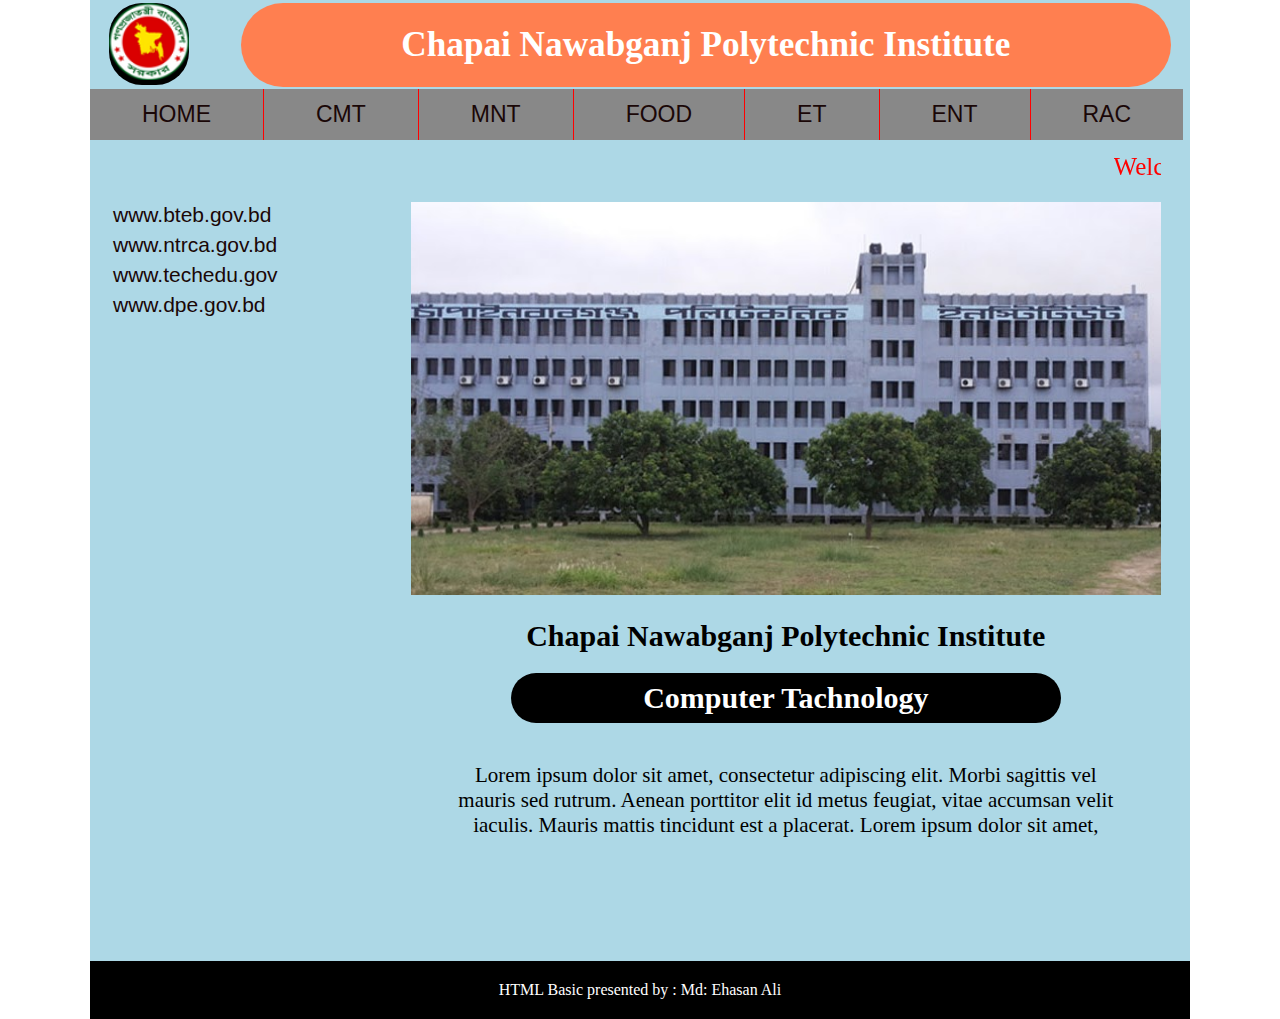
<file: index.html>
<!DOCTYPE html>
<html lang="en">

<head>
    <meta charset="UTF-8">
    <meta http-equiv="X-UA-Compatible" content="IE=edge">
    <meta name="viewport" content="width=device-width, initial-scale=1.0">
    <link rel="stylesheet" href="css/style.css">
    <title>Chapai Nawabganj Polytachnic Institute</title>
</head>

<body>
    <header>
        <div class="container">
            <div class="main_container">
                <div class="img">
                    <a href="#"><img src="img/logo.png" alt="chapai nawabganj polytechnic institute" /></a>
                </div>
                <div class="title">
                    <h2>Chapai Nawabganj Polytechnic Institute</h2>
                </div>
            </div>
        </div>
    </header>
    <main>
        <section id="navigation">
            <div class="container">
                <div class="main_container">
                    <ul class="ul-dp">
                        <li><a href="">HOME</a></li>
                        <li><a href="cmt.html">CMT</a></li>
                        <li><a href="mnt.html">MNT</a></li>
                        <li><a href="food.html">FOOD</a></li>
                        <li><a href="et.html">ET</a></li>
                        <li><a href="ent.html">ENT</a></li>
                        <li><a href="rac.html">RAC</a></li>
                    </ul>
                </div>
            </div>
        </section>

        <section class="marquee">
            <div class="container">
                <div class="main_container">
                    <div class="marquee_content">
                        <marquee behavior="" direction="">Welcome to Chapai Nawabganj Polytachnic Institute</marquee>
                    </div>
                </div>
            </div>
        </section>



        <section class="website">
            <div class="container">
                <div class="main_container">
                    <div class="menu">
                        <ul class="wibsite-1">
                            <li><a href="http://www.bteb.gov.bd/" target="_blank" rel="noopener noreferrer">www.bteb.gov.bd</a> </li>
                            <li><a href="http://www.techedu.gov.bd/" target="_blank" rel="noopener noreferrer">www.ntrca.gov.bd</a></li>
                            <li><a href="http://www.ntrca.gov.bd/" target="_blank" rel="noopener noreferrer">www.techedu.gov</a></li>
                            <li><a href="http://www.dpe.gov.bd/" target="_blank" rel="noopener noreferrer">www.dpe.gov.bd</a> </li>
                        </ul>
                    </div>
                </div>
            </div>
        </section>

        <section class="main_img_chenge">
            <div class="container">
                <div class="main_container">
                    <div class="content">
                        <div class="img-div">
                            <img src="img/2.jpg" alt="Not Img sowing" />
                        </div>
                        <h3>Chapai Nawabganj Polytechnic Institute</h3>
                        <h3 class="bg">Computer Tachnology</h3>
                        <p>Lorem ipsum dolor sit amet, consectetur adipiscing elit. Morbi sagittis vel mauris sed rutrum. Aenean porttitor elit id metus feugiat, vitae accumsan velit iaculis. Mauris mattis tincidunt est a placerat. Lorem ipsum dolor sit
                            amet,
                        </p>
                    </div>
                </div>
            </div>
        </section>





    </main>

    <footer>
        <div class="container">
            <div class="main_container">
                <div class="footer-p">
                    <p>HTML Basic presented by : Md: Ehasan Ali</p>
                </div>
            </div>
        </div>
    </footer>
</body>

</html>
</file>
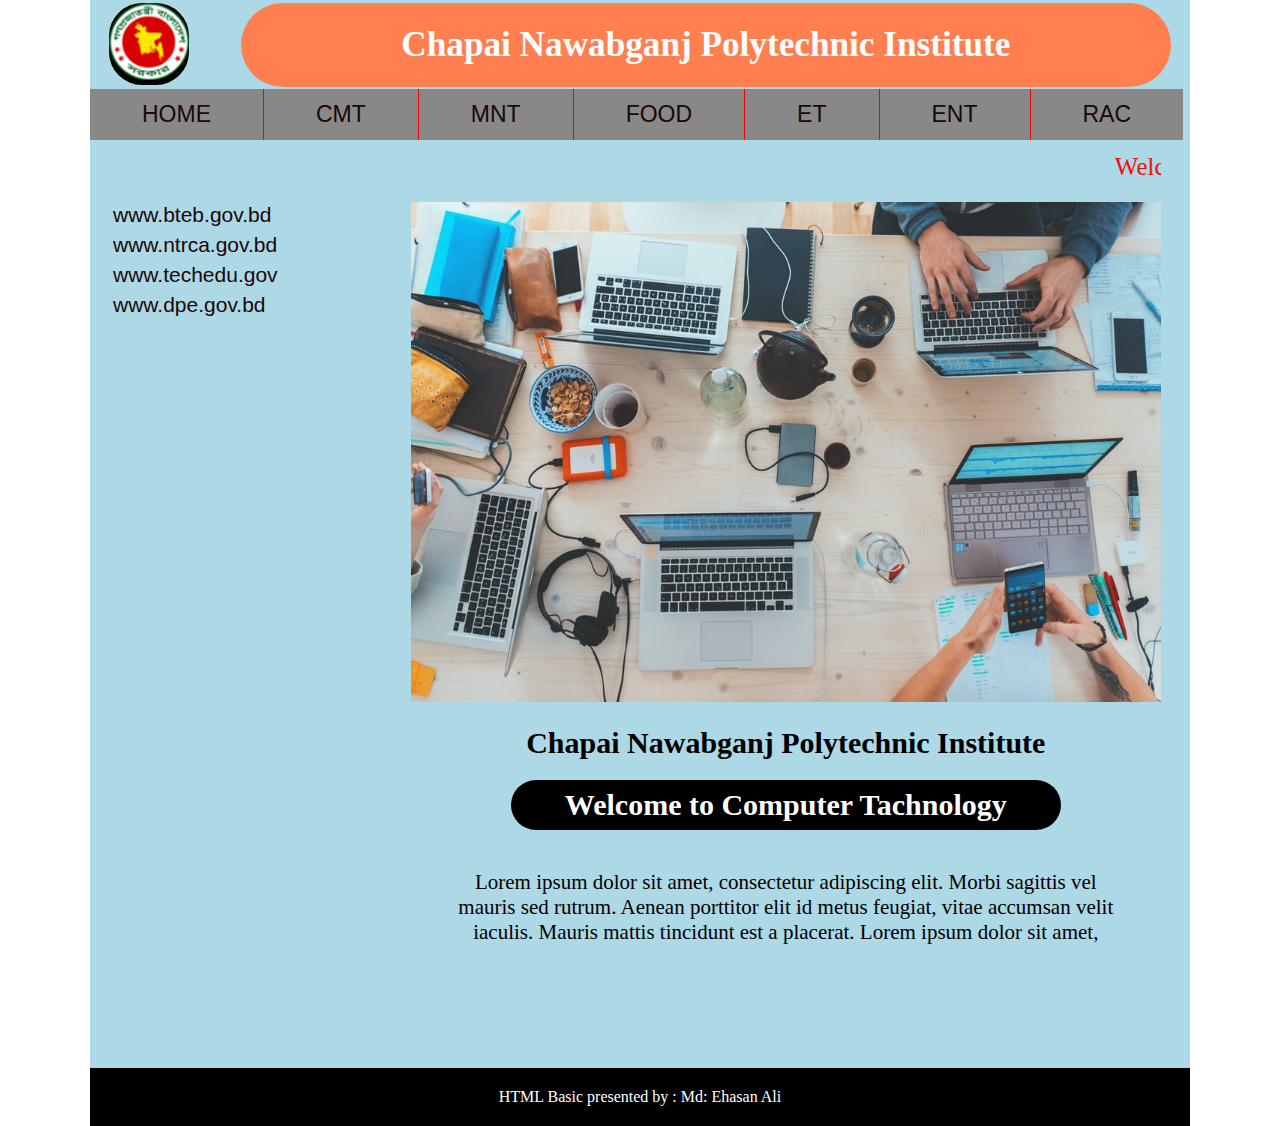
<file: cmt.html>
<!DOCTYPE html>
<html lang="en">

<head>
    <meta charset="UTF-8">
    <meta http-equiv="X-UA-Compatible" content="IE=edge">
    <meta name="viewport" content="width=device-width, initial-scale=1.0">
    <link rel="stylesheet" href="css/style.css">
    <title>Computer Technology</title>
</head>

<body>
    <header>
        <div class="container">
            <div class="main_container">
                <div class="img">
                    <a href="#"><img src="img/logo.png" alt="chapai nawabganj polytechnic institute" /></a>
                </div>
                <div class="title">
                    <h2>Chapai Nawabganj Polytechnic Institute</h2>
                </div>
            </div>
        </div>
    </header>
    <main>
        <section id="navigation">
            <div class="container">
                <div class="main_container">
                    <ul class="ul-dp">
                        <li><a href="index.html">HOME</a></li>
                        <li><a href="cmt.html">CMT</a></li>
                        <li><a href="mnt.html">MNT</a></li>
                        <li><a href="food.html">FOOD</a></li>
                        <li><a href="et.html">ET</a></li>
                        <li><a href="ent.html">ENT</a></li>
                        <li><a href="rac.html">RAC</a></li>
                    </ul>
                </div>
            </div>
        </section>

        <section class="marquee">
            <div class="container">
                <div class="main_container">
                    <div class="marquee_content">
                        <marquee behavior="" direction="">Welcome to Department of Computer Technology</marquee>
                    </div>
                </div>
            </div>
        </section>



        <section class="website">
            <div class="container">
                <div class="main_container">
                    <div class="menu">
                        <ul class="wibsite-1">
                            <li><a href="http://www.bteb.gov.bd/" target="_blank" rel="noopener noreferrer">www.bteb.gov.bd</a> </li>
                            <li><a href="http://www.techedu.gov.bd/" target="_blank" rel="noopener noreferrer">www.ntrca.gov.bd</a></li>
                            <li><a href="http://www.ntrca.gov.bd/" target="_blank" rel="noopener noreferrer">www.techedu.gov</a></li>
                            <li><a href="http://www.dpe.gov.bd/" target="_blank" rel="noopener noreferrer">www.dpe.gov.bd</a> </li>
                        </ul>
                    </div>
                </div>
            </div>
        </section>

        <section class="main_img_chenge">
            <div class="container">
                <div class="main_container">
                    <div class="content">
                        <div class="img-div">
                            <img src="img/cmt.jpg" alt="Not Img sowing" />
                        </div>
                        <h3>Chapai Nawabganj Polytechnic Institute</h3>
                        <h3 class="bg">Welcome to Computer Tachnology</h3>
                        <p>Lorem ipsum dolor sit amet, consectetur adipiscing elit. Morbi sagittis vel mauris sed rutrum. Aenean porttitor elit id metus feugiat, vitae accumsan velit iaculis. Mauris mattis tincidunt est a placerat. Lorem ipsum dolor sit
                            amet,
                        </p>
                    </div>
                </div>
            </div>
        </section>





    </main>

    <footer>
        <div class="container">
            <div class="main_container">
                <div class="footer-p">
                    <p>HTML Basic presented by : Md: Ehasan Ali</p>
                </div>
            </div>
        </div>
    </footer>
</body>

</html>
</file>
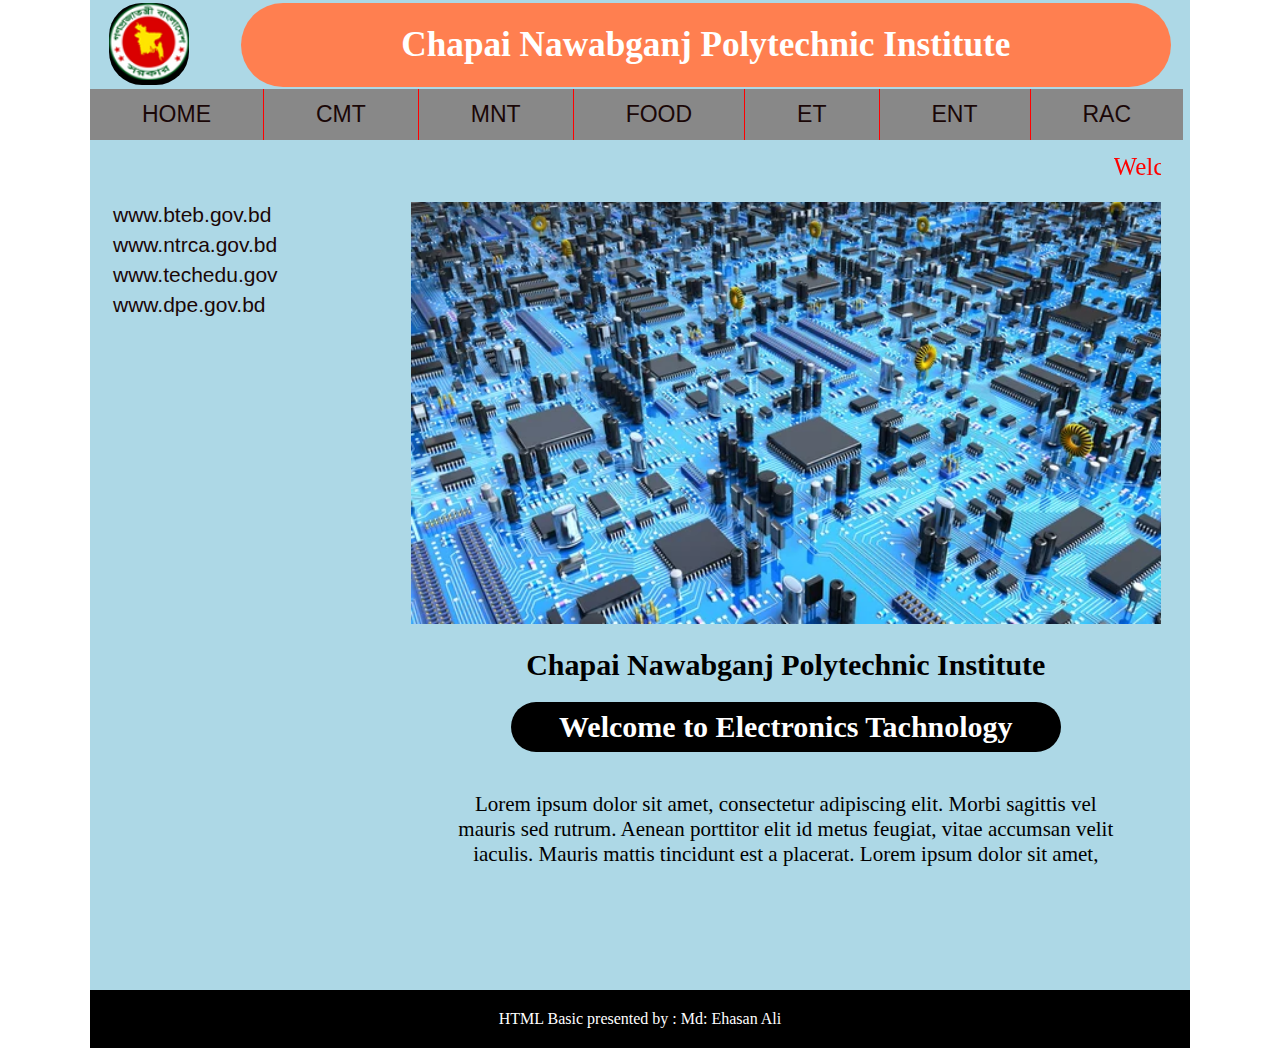
<file: ent.html>
<!DOCTYPE html>
<html lang="en">

<head>
    <meta charset="UTF-8">
    <meta http-equiv="X-UA-Compatible" content="IE=edge">
    <meta name="viewport" content="width=device-width, initial-scale=1.0">
    <link rel="stylesheet" href="css/style.css">
    <title>Electronics Tachnology</title>
</head>

<body>
    <header>
        <div class="container">
            <div class="main_container">
                <div class="img">
                    <a href="#"><img src="img/logo.png" alt="chapai nawabganj polytechnic institute" /></a>
                </div>
                <div class="title">
                    <h2>Chapai Nawabganj Polytechnic Institute</h2>
                </div>
            </div>
        </div>
    </header>
    <main>
        <section id="navigation">
            <div class="container">
                <div class="main_container">
                    <ul class="ul-dp">
                        <li><a href="index.html">HOME</a></li>
                        <li><a href="cmt.html">CMT</a></li>
                        <li><a href="mnt.html">MNT</a></li>
                        <li><a href="food.html">FOOD</a></li>
                        <li><a href="et.html">ET</a></li>
                        <li><a href="ent.html">ENT</a></li>
                        <li><a href="rac.html">RAC</a></li>
                    </ul>
                </div>
            </div>
        </section>

        <section class="marquee">
            <div class="container">
                <div class="main_container">
                    <div class="marquee_content">
                        <marquee behavior="" direction="">Welcome to Department of Electronics Tachnology</marquee>
                    </div>
                </div>
            </div>
        </section>



        <section class="website">
            <div class="container">
                <div class="main_container">
                    <div class="menu">
                        <ul class="wibsite-1">
                            <li><a href="http://www.bteb.gov.bd/" target="_blank" rel="noopener noreferrer">www.bteb.gov.bd</a> </li>
                            <li><a href="http://www.techedu.gov.bd/" target="_blank" rel="noopener noreferrer">www.ntrca.gov.bd</a></li>
                            <li><a href="http://www.ntrca.gov.bd/" target="_blank" rel="noopener noreferrer">www.techedu.gov</a></li>
                            <li><a href="http://www.dpe.gov.bd/" target="_blank" rel="noopener noreferrer">www.dpe.gov.bd</a> </li>
                        </ul>
                    </div>
                </div>
            </div>
        </section>

        <section class="main_img_chenge">
            <div class="container">
                <div class="main_container">
                    <div class="content">
                        <div class="img-div">
                            <img src="img/ent.jpg" alt="Not Img sowing" />
                        </div>
                        <h3>Chapai Nawabganj Polytechnic Institute</h3>
                        <h3 class="bg">Welcome to Electronics Tachnology</h3>
                        <p>Lorem ipsum dolor sit amet, consectetur adipiscing elit. Morbi sagittis vel mauris sed rutrum. Aenean porttitor elit id metus feugiat, vitae accumsan velit iaculis. Mauris mattis tincidunt est a placerat. Lorem ipsum dolor sit
                            amet,
                        </p>
                    </div>
                </div>
            </div>
        </section>

    </main>

    <footer>
        <div class="container">
            <div class="main_container">
                <div class="footer-p">
                    <p>HTML Basic presented by : Md: Ehasan Ali</p>
                </div>
            </div>
        </div>
    </footer>
</body>

</html>
</file>
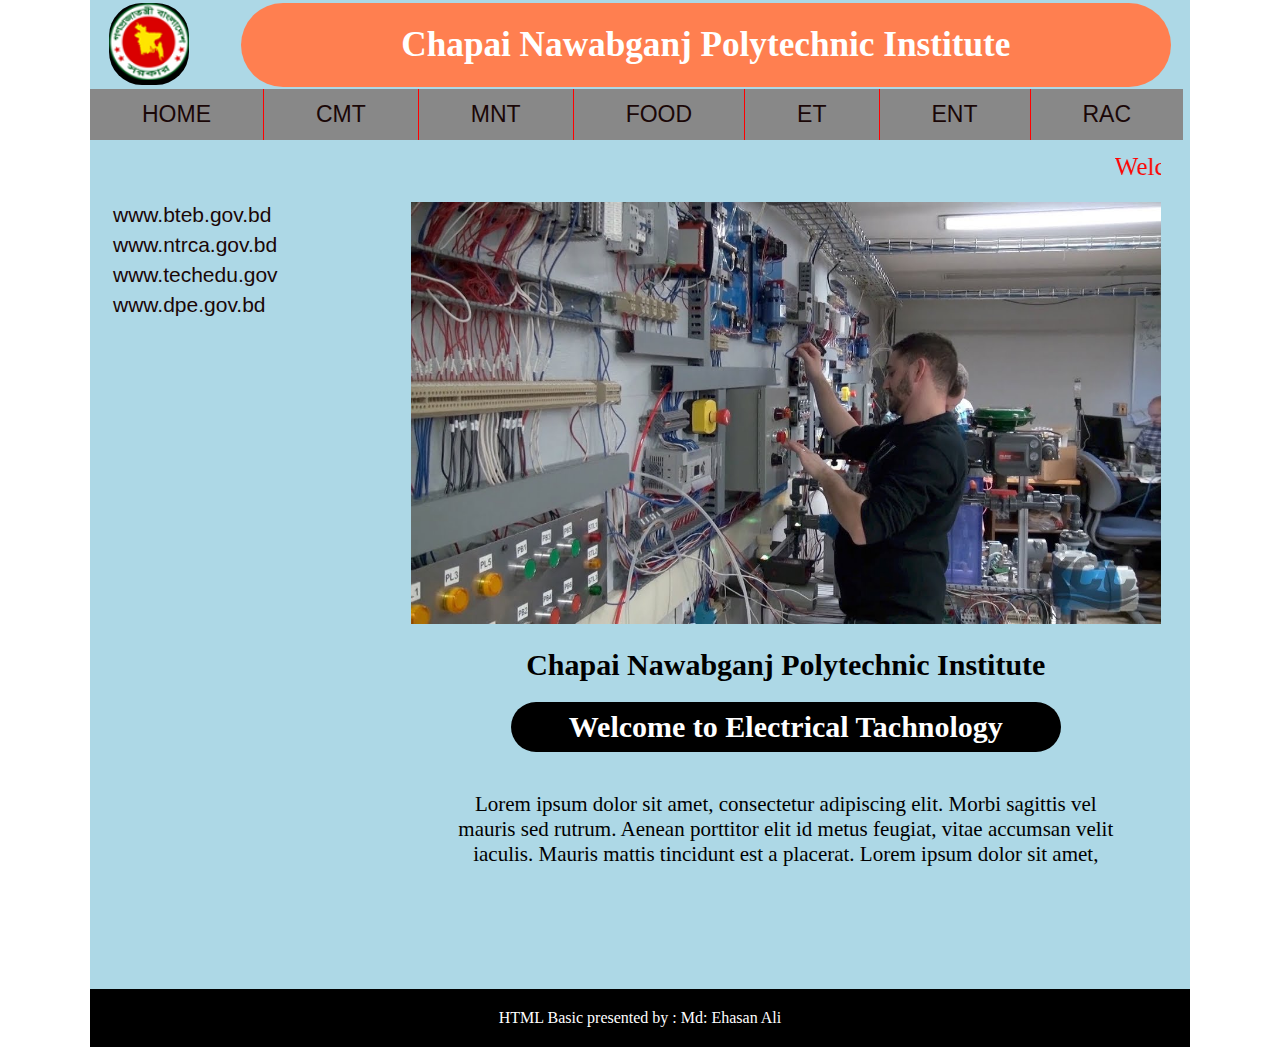
<file: et.html>
<!DOCTYPE html>
<html lang="en">

<head>
    <meta charset="UTF-8">
    <meta http-equiv="X-UA-Compatible" content="IE=edge">
    <meta name="viewport" content="width=device-width, initial-scale=1.0">
    <link rel="stylesheet" href="css/style.css">
    <title>Electrical Tachnology</title>
</head>

<body>
    <header>
        <div class="container">
            <div class="main_container">
                <div class="img">
                    <a href="#"><img src="img/logo.png" alt="chapai nawabganj polytechnic institute" /></a>
                </div>
                <div class="title">
                    <h2>Chapai Nawabganj Polytechnic Institute</h2>
                </div>
            </div>
        </div>
    </header>
    <main>
        <section id="navigation">
            <div class="container">
                <div class="main_container">
                    <ul class="ul-dp">
                        <li><a href="index.html">HOME</a></li>
                        <li><a href="cmt.html">CMT</a></li>
                        <li><a href="mnt.html">MNT</a></li>
                        <li><a href="food.html">FOOD</a></li>
                        <li><a href="et.html">ET</a></li>
                        <li><a href="ent.html">ENT</a></li>
                        <li><a href="rac.html">RAC</a></li>
                    </ul>
                </div>
            </div>
        </section>

        <section class="marquee">
            <div class="container">
                <div class="main_container">
                    <div class="marquee_content">
                        <marquee behavior="" direction="">Welcome to Department of Electrical Tachnology</marquee>
                    </div>
                </div>
            </div>
        </section>


        <section class="website">
            <div class="container">
                <div class="main_container">
                    <div class="menu">
                        <ul class="wibsite-1">
                            <li><a href="http://www.bteb.gov.bd/" target="_blank" rel="noopener noreferrer">www.bteb.gov.bd</a> </li>
                            <li><a href="http://www.techedu.gov.bd/" target="_blank" rel="noopener noreferrer">www.ntrca.gov.bd</a></li>
                            <li><a href="http://www.ntrca.gov.bd/" target="_blank" rel="noopener noreferrer">www.techedu.gov</a></li>
                            <li><a href="http://www.dpe.gov.bd/" target="_blank" rel="noopener noreferrer">www.dpe.gov.bd</a> </li>
                        </ul>
                    </div>
                </div>
            </div>
        </section>

        <section class="main_img_chenge">
            <div class="container">
                <div class="main_container">
                    <div class="content">
                        <div class="img-div">
                            <img src="img/ET.jpg" alt="Not Img sowing" />
                        </div>
                        <h3>Chapai Nawabganj Polytechnic Institute</h3>
                        <h3 class="bg">Welcome to Electrical Tachnology</h3>
                        <p>Lorem ipsum dolor sit amet, consectetur adipiscing elit. Morbi sagittis vel mauris sed rutrum. Aenean porttitor elit id metus feugiat, vitae accumsan velit iaculis. Mauris mattis tincidunt est a placerat. Lorem ipsum dolor sit
                            amet,
                        </p>
                    </div>
                </div>
            </div>
        </section>


    </main>

    <footer>
        <div class="container">
            <div class="main_container">
                <div class="footer-p">
                    <p>HTML Basic presented by : Md: Ehasan Ali</p>
                </div>
            </div>
        </div>
    </footer>
</body>

</html>
</file>
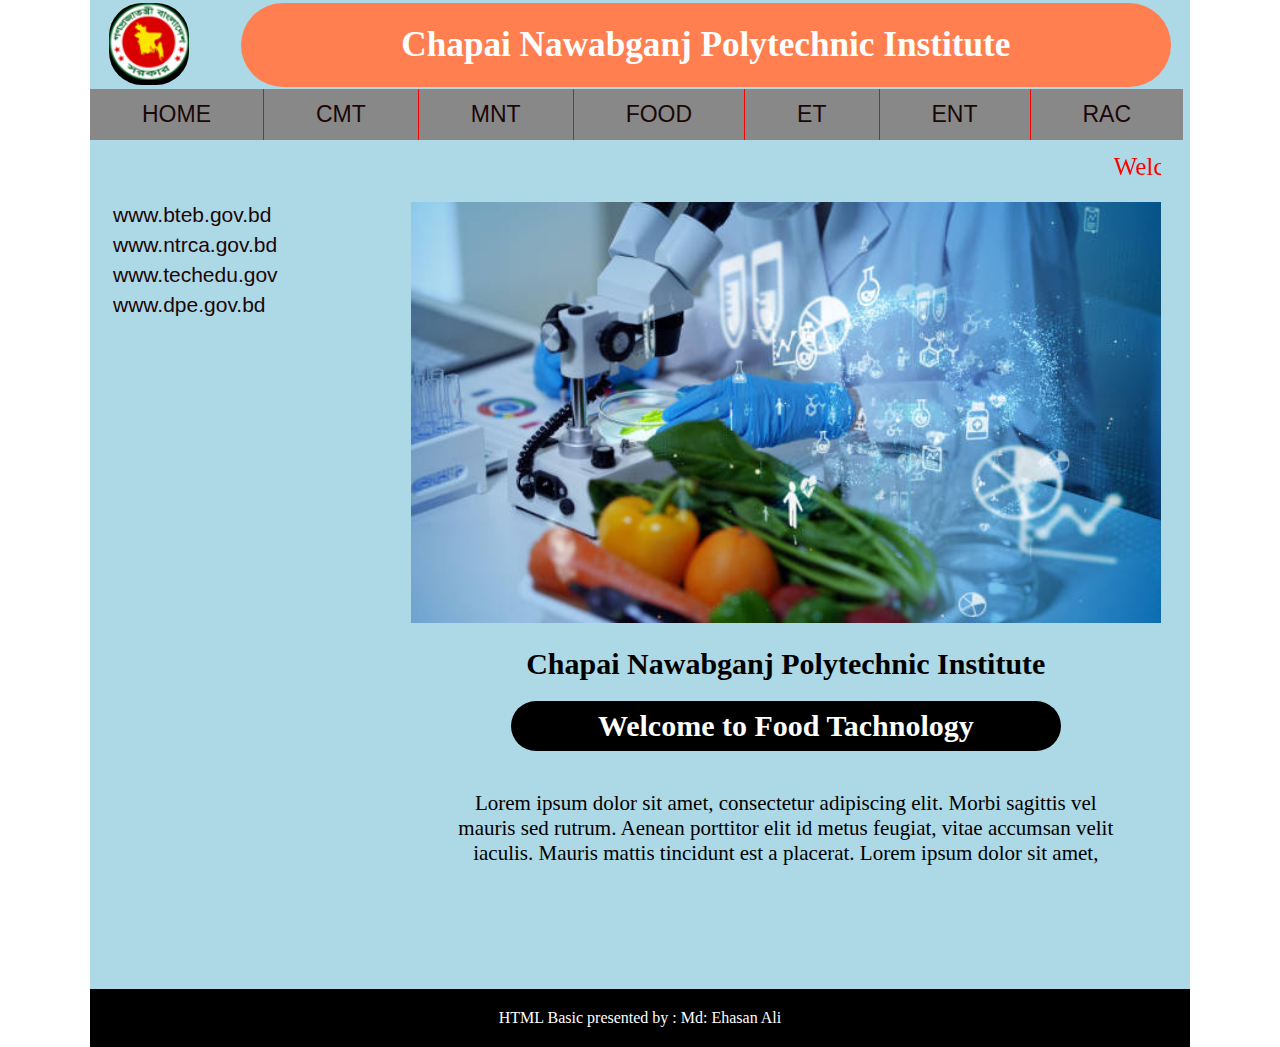
<file: food.html>
<!DOCTYPE html>
<html lang="en">

<head>
    <meta charset="UTF-8">
    <meta http-equiv="X-UA-Compatible" content="IE=edge">
    <meta name="viewport" content="width=device-width, initial-scale=1.0">
    <link rel="stylesheet" href="css/style.css">
    <title>Food Tachnology</title>
</head>

<body>
    <header>
        <div class="container">
            <div class="main_container">
                <div class="img">
                    <a href="#"><img src="img/logo.png" alt="chapai nawabganj polytechnic institute" /></a>
                </div>
                <div class="title">
                    <h2>Chapai Nawabganj Polytechnic Institute</h2>
                </div>
            </div>
        </div>
    </header>
    <main>
        <section id="navigation">
            <div class="container">
                <div class="main_container">
                    <ul class="ul-dp">
                        <li><a href="index.html">HOME</a></li>
                        <li><a href="cmt.html">CMT</a></li>
                        <li><a href="mnt.html">MNT</a></li>
                        <li><a href="food.html">FOOD</a></li>
                        <li><a href="et.html">ET</a></li>
                        <li><a href="ent.html">ENT</a></li>
                        <li><a href="rac.html">RAC</a></li>
                    </ul>
                </div>
            </div>
        </section>

        <section class="marquee">
            <div class="container">
                <div class="main_container">
                    <div class="marquee_content">
                        <marquee behavior="" direction="">Welcome to Department of Food Tachnology</marquee>
                    </div>
                </div>
            </div>
        </section>


        <section class="website">
            <div class="container">
                <div class="main_container">
                    <div class="menu">
                        <ul class="wibsite-1">
                            <li><a href="http://www.bteb.gov.bd/" target="_blank" rel="noopener noreferrer">www.bteb.gov.bd</a> </li>
                            <li><a href="http://www.techedu.gov.bd/" target="_blank" rel="noopener noreferrer">www.ntrca.gov.bd</a></li>
                            <li><a href="http://www.ntrca.gov.bd/" target="_blank" rel="noopener noreferrer">www.techedu.gov</a></li>
                            <li><a href="http://www.dpe.gov.bd/" target="_blank" rel="noopener noreferrer">www.dpe.gov.bd</a> </li>
                        </ul>
                    </div>
                </div>
            </div>
        </section>

        <section class="main_img_chenge">
            <div class="container">
                <div class="main_container">
                    <div class="content">
                        <div class="img-div">
                            <img src="img/food.jpg" alt="Not Img sowing" />
                        </div>
                        <h3>Chapai Nawabganj Polytechnic Institute</h3>
                        <h3 class="bg">Welcome to Food Tachnology</h3>
                        <p>Lorem ipsum dolor sit amet, consectetur adipiscing elit. Morbi sagittis vel mauris sed rutrum. Aenean porttitor elit id metus feugiat, vitae accumsan velit iaculis. Mauris mattis tincidunt est a placerat. Lorem ipsum dolor sit
                            amet,
                        </p>
                    </div>
                </div>
            </div>
        </section>

    </main>

    <footer>
        <div class="container">
            <div class="main_container">
                <div class="footer-p">
                    <p>HTML Basic presented by : Md: Ehasan Ali</p>
                </div>
            </div>
        </div>
    </footer>
</body>

</html>
</file>
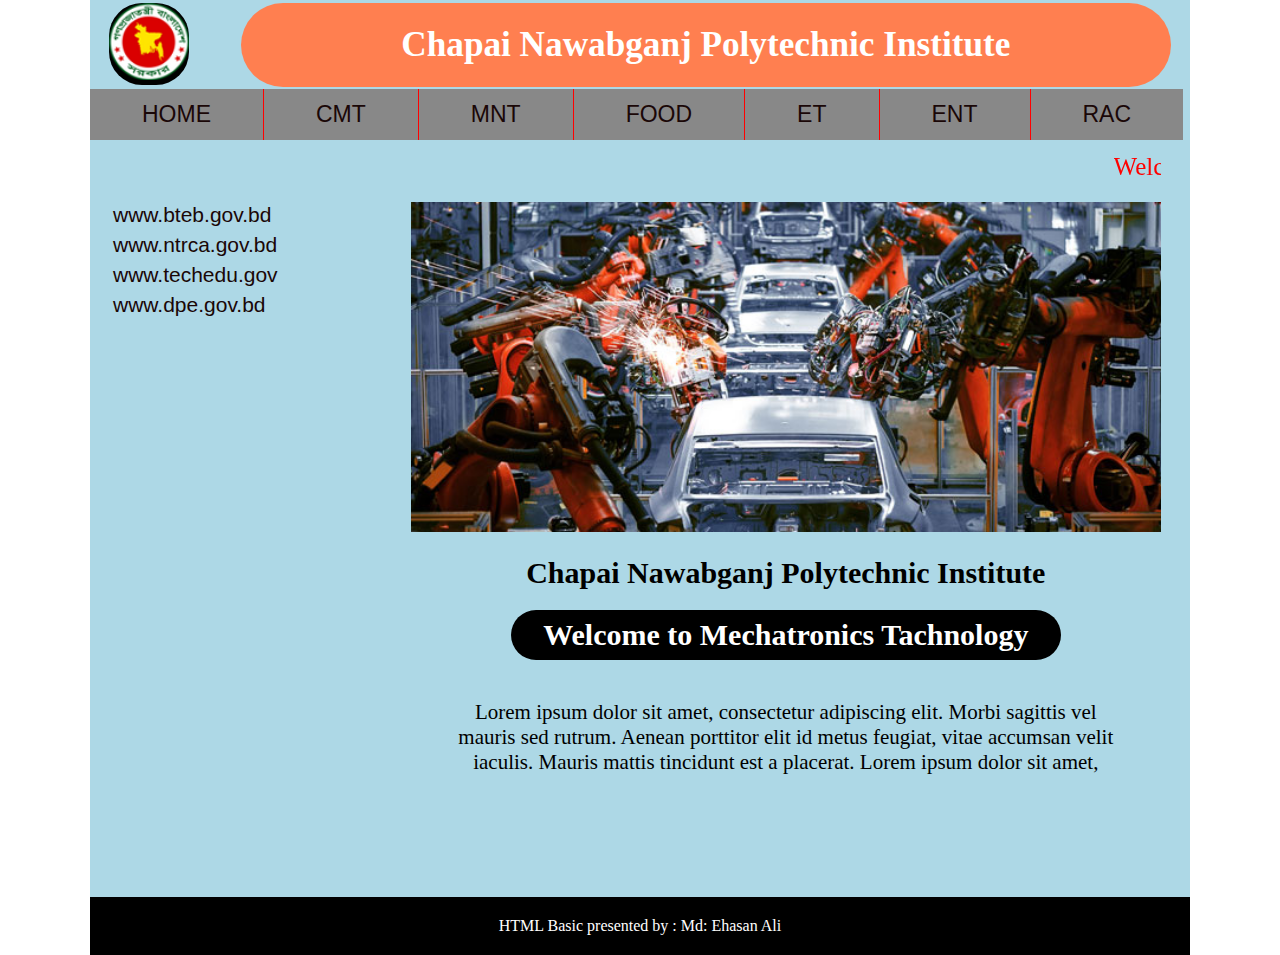
<file: mnt.html>
<!DOCTYPE html>
<html lang="en">

<head>
    <meta charset="UTF-8">
    <meta http-equiv="X-UA-Compatible" content="IE=edge">
    <meta name="viewport" content="width=device-width, initial-scale=1.0">
    <link rel="stylesheet" href="css/style.css">
    <title>Mechatronics Tachnology</title>
</head>

<body>
    <header>
        <div class="container">
            <div class="main_container">
                <div class="img">
                    <a href="#"><img src="img/logo.png" alt="chapai nawabganj polytechnic institute" /></a>
                </div>
                <div class="title">
                    <h2>Chapai Nawabganj Polytechnic Institute</h2>
                </div>
            </div>
        </div>
    </header>
    <main>
        <section id="navigation">
            <div class="container">
                <div class="main_container">
                    <ul class="ul-dp">
                        <li><a href="index.html">HOME</a></li>
                        <li><a href="cmt.html">CMT</a></li>
                        <li><a href="mnt.html">MNT</a></li>
                        <li><a href="food.html">FOOD</a></li>
                        <li><a href="et.html">ET</a></li>
                        <li><a href="ent.html">ENT</a></li>
                        <li><a href="rac.html">RAC</a></li>
                    </ul>
                </div>
            </div>
        </section>

        <section class="marquee">
            <div class="container">
                <div class="main_container">
                    <div class="marquee_content">
                        <marquee behavior="" direction="">Welcome to Department of Mechatronics Tachnology</marquee>
                    </div>
                </div>
            </div>
        </section>


        <section class="website">
            <div class="container">
                <div class="main_container">
                    <div class="menu">
                        <ul class="wibsite-1">
                            <li><a href="http://www.bteb.gov.bd/" target="_blank" rel="noopener noreferrer">www.bteb.gov.bd</a> </li>
                            <li><a href="http://www.techedu.gov.bd/" target="_blank" rel="noopener noreferrer">www.ntrca.gov.bd</a></li>
                            <li><a href="http://www.ntrca.gov.bd/" target="_blank" rel="noopener noreferrer">www.techedu.gov</a></li>
                            <li><a href="http://www.dpe.gov.bd/" target="_blank" rel="noopener noreferrer">www.dpe.gov.bd</a> </li>
                        </ul>
                    </div>
                </div>
            </div>
        </section>

        <section class="main_img_chenge">
            <div class="container">
                <div class="main_container">
                    <div class="content">
                        <div class="img-div">
                            <img src="img/mechatronics.jpg" alt="Not Img sowing" />
                        </div>
                        <h3>Chapai Nawabganj Polytechnic Institute</h3>
                        <h3 class="bg">Welcome to Mechatronics Tachnology</h3>
                        <p>Lorem ipsum dolor sit amet, consectetur adipiscing elit. Morbi sagittis vel mauris sed rutrum. Aenean porttitor elit id metus feugiat, vitae accumsan velit iaculis. Mauris mattis tincidunt est a placerat. Lorem ipsum dolor sit
                            amet,
                        </p>
                    </div>
                </div>
            </div>
        </section>

    </main>

    <footer>
        <div class="container">
            <div class="main_container">
                <div class="footer-p">
                    <p>HTML Basic presented by : Md: Ehasan Ali</p>
                </div>
            </div>
        </div>
    </footer>
</body>

</html>
</file>
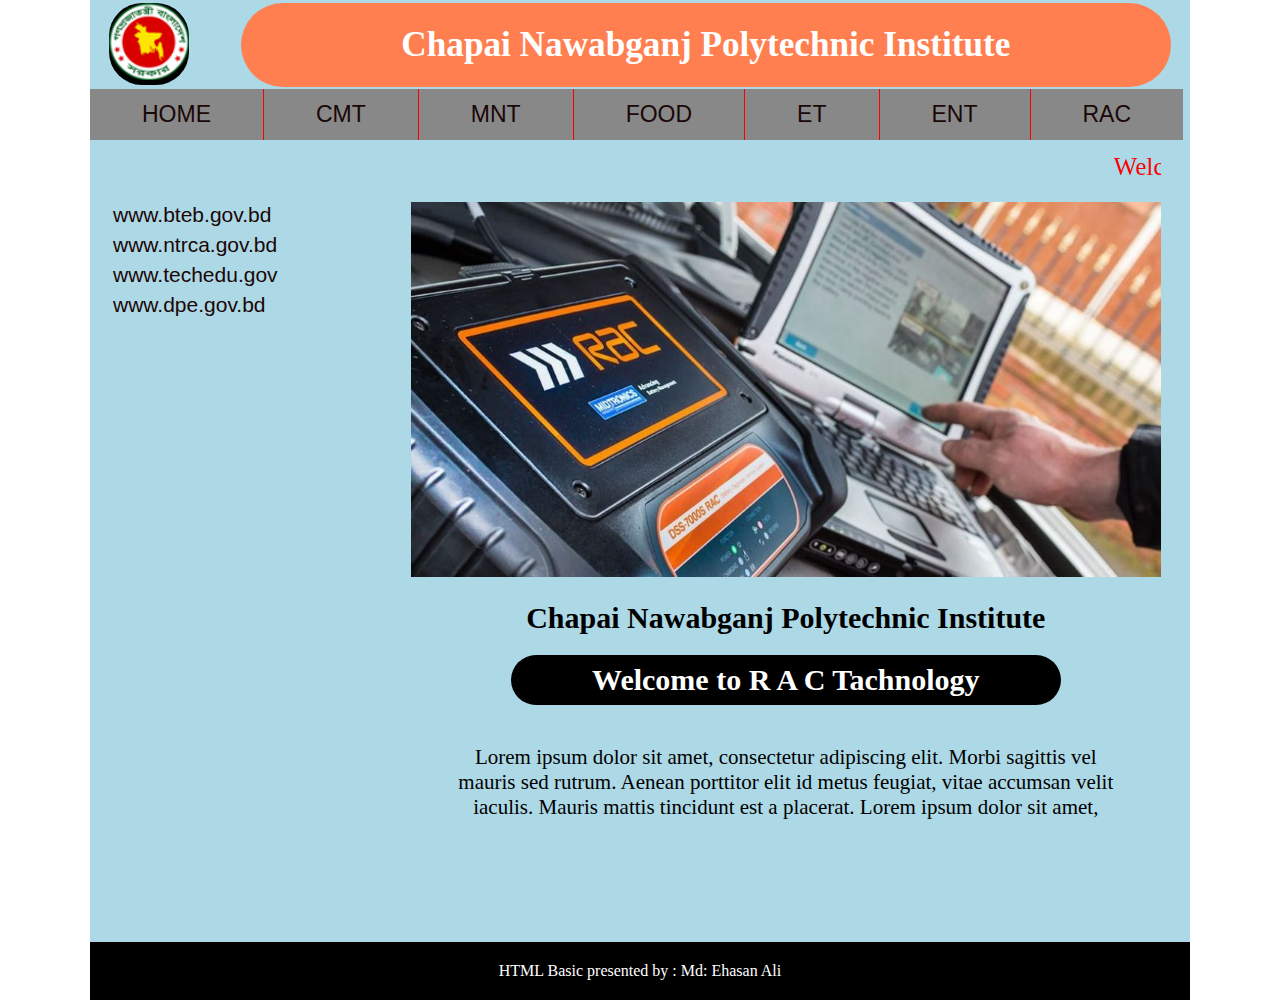
<file: rac.html>
<!DOCTYPE html>
<html lang="en">

<head>
    <meta charset="UTF-8">
    <meta http-equiv="X-UA-Compatible" content="IE=edge">
    <meta name="viewport" content="width=device-width, initial-scale=1.0">
    <link rel="stylesheet" href="css/style.css">
    <title>RAC Tachnology</title>
</head>

<body>
    <header>
        <div class="container">
            <div class="main_container">
                <div class="img">
                    <a href="#"><img src="img/logo.png" alt="chapai nawabganj polytechnic institute" /></a>
                </div>
                <div class="title">
                    <h2>Chapai Nawabganj Polytechnic Institute</h2>
                </div>
            </div>
        </div>
    </header>
    <main>
        <section id="navigation">
            <div class="container">
                <div class="main_container">
                    <ul class="ul-dp">
                        <li><a href="index.html">HOME</a></li>
                        <li><a href="cmt.html">CMT</a></li>
                        <li><a href="mnt.html">MNT</a></li>
                        <li><a href="food.html">FOOD</a></li>
                        <li><a href="et.html">ET</a></li>
                        <li><a href="ent.html">ENT</a></li>
                        <li><a href="rac.html">RAC</a></li>
                    </ul>
                </div>
            </div>
        </section>

        <section class="marquee">
            <div class="container">
                <div class="main_container">
                    <div class="marquee_content">
                        <marquee behavior="" direction="">Welcome to Department of RAC Tachnology</marquee>
                    </div>
                </div>
            </div>
        </section>


        <section class="website">
            <div class="container">
                <div class="main_container">
                    <div class="menu">
                        <ul class="wibsite-1">
                            <li><a href="http://www.bteb.gov.bd/" target="_blank" rel="noopener noreferrer">www.bteb.gov.bd</a> </li>
                            <li><a href="http://www.techedu.gov.bd/" target="_blank" rel="noopener noreferrer">www.ntrca.gov.bd</a></li>
                            <li><a href="http://www.ntrca.gov.bd/" target="_blank" rel="noopener noreferrer">www.techedu.gov</a></li>
                            <li><a href="http://www.dpe.gov.bd/" target="_blank" rel="noopener noreferrer">www.dpe.gov.bd</a> </li>
                        </ul>
                    </div>
                </div>
            </div>
        </section>

        <section class="main_img_chenge">
            <div class="container">
                <div class="main_container">
                    <div class="content">
                        <div class="img-div">
                            <img src="img/rac.jpg" alt="Not Img sowing" />
                        </div>
                        <h3>Chapai Nawabganj Polytechnic Institute</h3>
                        <h3 class="bg">Welcome to R A C Tachnology</h3>
                        <p>Lorem ipsum dolor sit amet, consectetur adipiscing elit. Morbi sagittis vel mauris sed rutrum. Aenean porttitor elit id metus feugiat, vitae accumsan velit iaculis. Mauris mattis tincidunt est a placerat. Lorem ipsum dolor sit
                            amet,
                        </p>
                    </div>
                </div>
            </div>
        </section>

    </main>

    <footer>
        <div class="container">
            <div class="main_container">
                <div class="footer-p">
                    <p>HTML Basic presented by : Md: Ehasan Ali</p>
                </div>
            </div>
        </div>
    </footer>
</body>

</html>
</file>
<file: css/style.css>
/*basic code start */

html {
    scroll-behavior: smooth;
}

* {
    margin: 0;
    padding: 0;
    box-sizing: border-box;
}

img {
    width: 100%;
    height: 100%;
}

a {
    text-decoration: none;
    font-size: 1.1rem;
    font-weight: 500;
    color: rgb(26, 7, 7);
    font-family: 'Montserrat', sans-serif;
}

.container {
    max-width: 1100px;
    margin: 0 auto;
    padding: 0.2% 1.5%;
    background: lightblue;
}

.main_container {
    width: 100%;
}

.main_container::after {
    clear: both;
    display: table;
    content: '';
}

.ul-dp {
    clear: both;
    display: table;
    content: '';
    background: #888;
}


/*basic code end */


/*header code start */


/* header{
	
} */

.img {
    width: 80px;
    float: left;
    background: #000;
    border-radius: 33px;
}

.title {
    width: 930px;
    float: right;
    background-color: coral;
    border-radius: 50px;
}

.title h2 {
    padding: 22px;
    justify-content: center;
    display: flex;
    font-size: 2.2rem;
    color: white;
}

ul.ul-dp li {
    list-style: none;
    float: left;
    border-right: red 1px solid
}

ul.ul-dp li:last-child {
    border: none;
}

ul.ul-dp li a {
    display: block;
    padding: 12px 44px;
    margin: 0px 8px;
    font-size: 23px;
}

ul.ul-dp li a:hover {
    background: aqua;
    transition: 0.3s;
    color: green;
    font-style: italic;
    font-weight: 700;
}


/*header code end */


/*main website code end */

section.website .container {
    padding: 0px;
}

section#navigation .container {
    padding: 0;
}

.marquee_content {
    color: red;
    font-size: 25px;
    padding: 10px;
}

ul.wibsite-1 li {
    list-style: none;
    width: 300px;
    font-size: 26px;
    display: block;
}

ul.wibsite-1 li a {
    padding: 3px 23px;
    font-size: 21px;
}

ul.wibsite-1 li a:hover {
    text-decoration: underline;
    color: red;
    transition: 0.3s;
    font-style: italic;
}

.website {
    position: relative;
}

.content h3 {
    font-size: 30px;
    text-align: center;
    margin: 20px 100px;
}

.content p {
    font-size: 21px;
    margin: 40px;
    text-align: center;
    margin-bottom: 0;
}

.content {
    width: 750px;
    float: right;
    position: relative;
    top: -120px;
    left: -10px;
}

.bg {
    background: #000;
    padding: 8px;
    color: white;
    border-radius: 50px;
}


/*main website code end */


/*footer code end */

footer .container {
    padding: 0;
}

.footer-p {
    background: black;
    color: white;
    text-align: center;
    padding: 20px;
}


/*footer code end */
</file>
